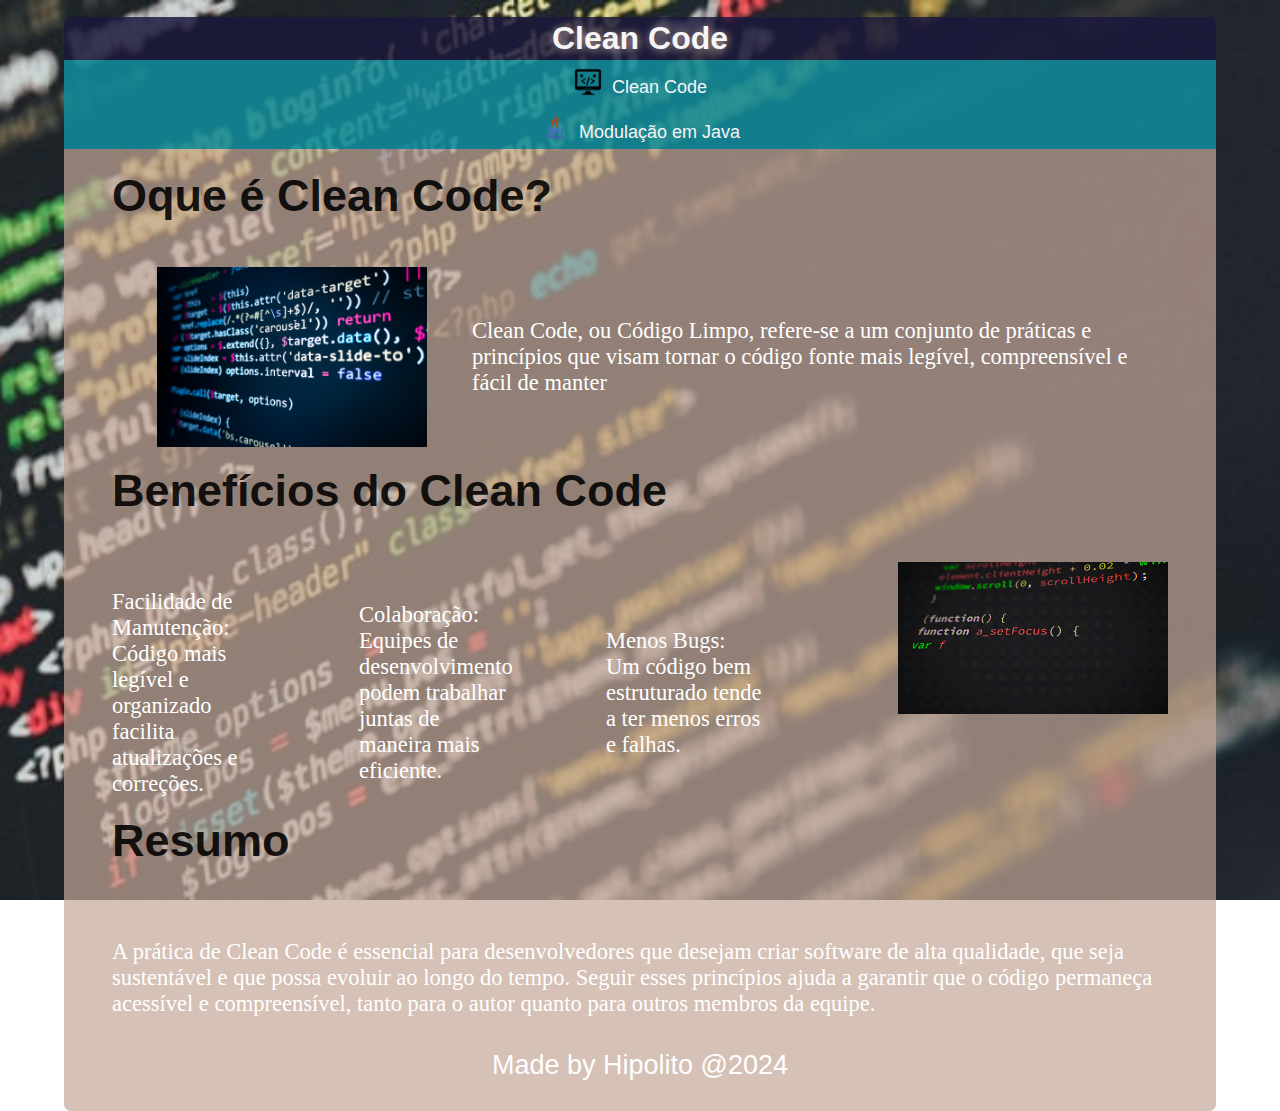
<file: index.html>
<!DOCTYPE html>
<html lang="en">

<head>
    <meta charset="UTF-8">
    <meta name="viewport" content="width=device-width, initial-scale=1.0">
    <title>Clean Code</title>
    <link rel="stylesheet" href="assets/css/Cleancode.css">
    <link rel="shortcut icon" href="assets/ico/cleancodeico.png" type="image/x-icon">
    


<body>
    <header>
        <h1>Clean Code</h1>
    </header>
    



    <menu id="itens">
        <ul>
            <li><a href="index.html"><img src="assets/ico/cleancodeico.png" alt="" srcset="" id="iconav">Clean Code</a></li>
            <li><a href="Model.html"><img src="assets/ico/javaico.png" alt="" id="iconav">Modulação em Java</a></li>
        </ul>


    </menu>

    <main>

        <article>
            <h2>Oque é Clean Code?</h2>
            <div class="container">
                <img src="assets/png/cleancode2.jpg" alt="" srcset="">
                <p>
                    Clean Code, ou Código Limpo, refere-se a um conjunto de práticas e princípios que visam tornar o
                    código fonte mais legível, compreensível e fácil de manter
                </p>
            </div>
            <h2>Benefícios do Clean Code</h2>
            <div class="text">
                <p>Facilidade de Manutenção: Código mais legível e organizado facilita atualizações e correções.</p>
                <p>Colaboração: Equipes de desenvolvimento podem trabalhar juntas de maneira mais eficiente.</p>
                <p>Menos Bugs: Um código bem estruturado tende a ter menos erros e falhas.</p>
                <img src="assets/gif/progmgif.gif" alt="">
            </div>
            
            <h2>Resumo</h2>
            <div class="text">
                <p>A prática de Clean Code é essencial para desenvolvedores que desejam criar software de alta
                    qualidade, que seja sustentável e que possa evoluir ao longo do tempo. Seguir esses princípios ajuda
                    a garantir que o código permaneça acessível e compreensível, tanto para o autor quanto para outros
                    membros da equipe.
                </p>

            </div>

        </article>
    </main>
    <footer>
        <p>Made by Hipolito @2024</p>
    </footer>
</body>
<script src="assets/js/js.js"></script>

</html>
</file>
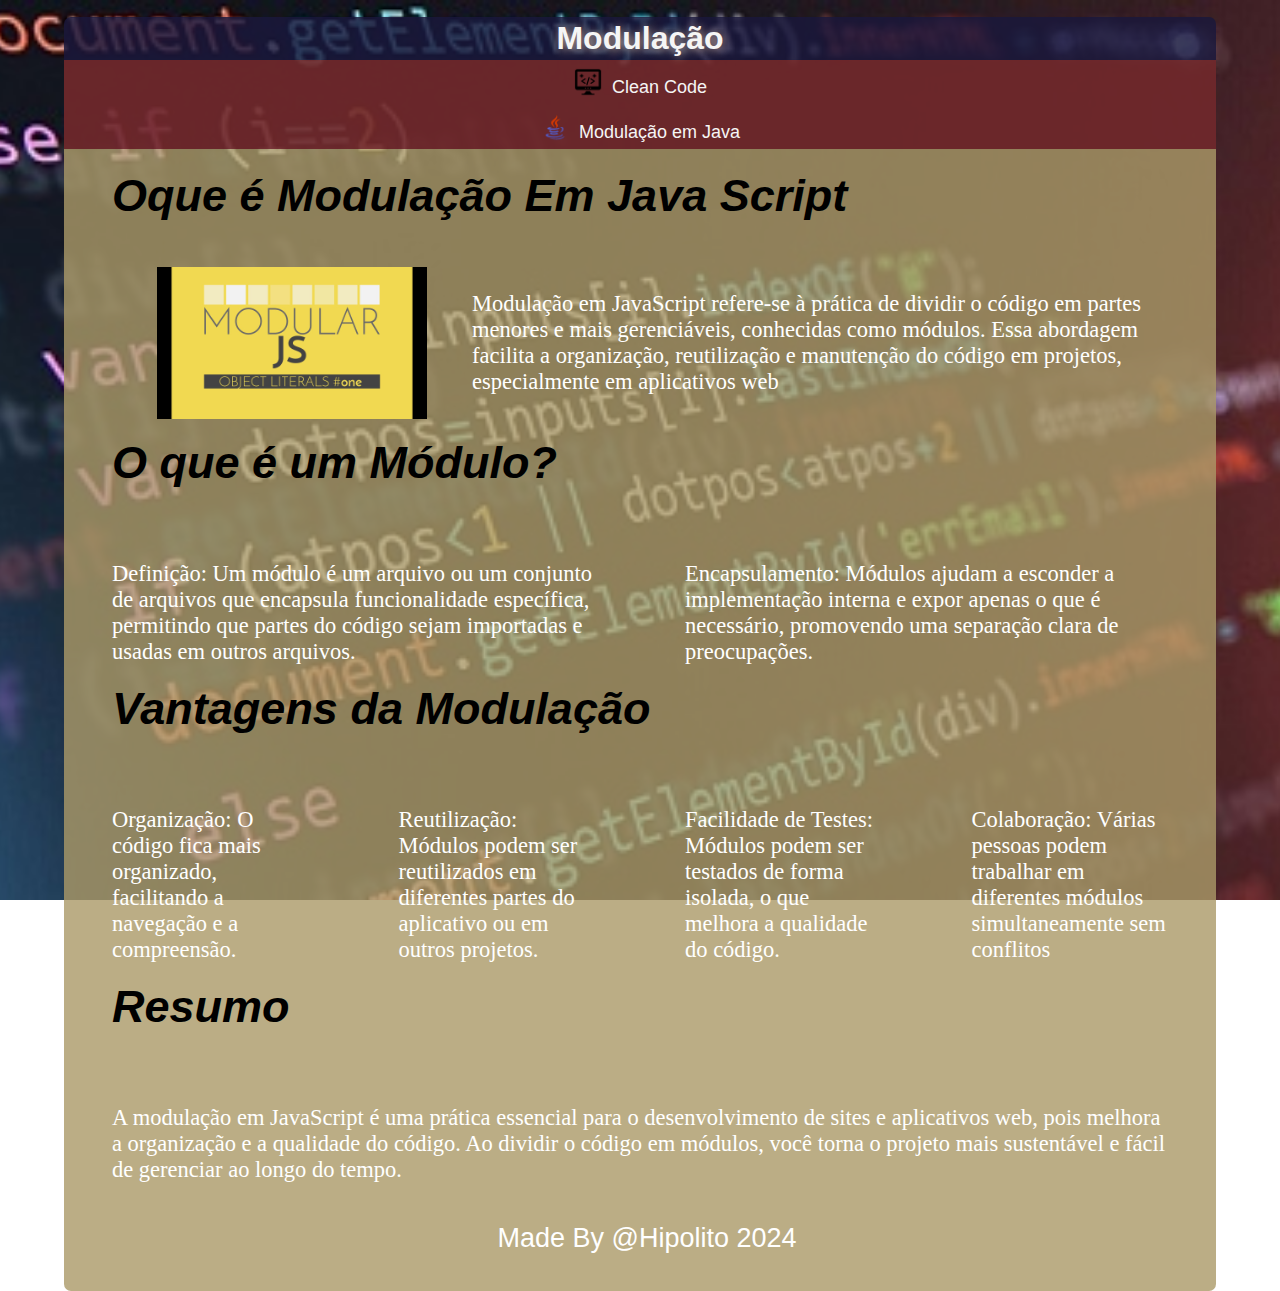
<file: Model.html>
<!DOCTYPE html>
<html lang="en">

<head>
    <meta charset="UTF-8">
    <meta name="viewport" content="width=device-width, initial-scale=1.0">
    <title>Document</title>
    <link rel="stylesheet" href="assets/css/Model.css">
    <link rel="shortcut icon" href="assets/ico/javaico.png" type="image/x-icon">
    <link rel="stylesheet"
        href="https://fonts.googleapis.com/css2?family=Material+Symbols+Outlined:opsz,wght,FILL,GRAD@24,400,0,0" />

</head>

<body>
    <header>
        <h1>Modulação</h1>
    </header>
    


    <menu id="itens">
        <ul>
            <li><a href="index.html"><img src="assets/ico/cleancodeico.png" alt="" srcset="" id="iconav">Clean Code</a></li>
            <li><a href="Model.html"><img src="assets/ico/javaico.png" alt="" id="iconav">Modulação em Java</a></li>
        </ul>
       

    </menu>

    <main>
        <article>
            <article>

                <h2>Oque é Modulação Em Java Script</h2>
                <div class="container">
                    <img src="assets/png/modeljs.jpg" alt="" srcset="">
                    <p>
                        Modulação em JavaScript refere-se à prática de dividir o código em partes menores e mais
                        gerenciáveis, conhecidas como módulos. Essa abordagem facilita a organização, reutilização e
                        manutenção do código em projetos, especialmente em aplicativos web
                    </p>
                </div>

                <h2>O que é um Módulo?</h2>
                <div class="text">
                    <p>Definição: Um módulo é um arquivo ou um conjunto de arquivos que encapsula funcionalidade específica, permitindo que partes do código sejam importadas e usadas em outros arquivos.</p>
                    <p>Encapsulamento: Módulos ajudam a esconder a implementação interna e expor apenas o que é necessário, promovendo uma separação clara de preocupações.</p>
                </div>

                <h2>Vantagens da Modulação</h2>
                <div class="text">
                    <p>Organização: O código fica mais organizado, facilitando a navegação e a compreensão.</p>
                    <p>Reutilização: Módulos podem ser reutilizados em diferentes partes do aplicativo ou em outros projetos.</p>
                    <p>Facilidade de Testes: Módulos podem ser testados de forma isolada, o que melhora a qualidade do código.</p>
                    <p>Colaboração: Várias pessoas podem trabalhar em diferentes módulos simultaneamente sem conflitos</p>
                </div>

                <h2>Resumo</h2>
                <div class="text">
                    <p>A modulação em JavaScript é uma prática essencial para o desenvolvimento de sites e aplicativos web, pois melhora a organização e a qualidade do código. Ao dividir o código em módulos, você torna o projeto mais sustentável e fácil de gerenciar ao longo do tempo.</p>
                </div>
            </article>
    </main>
    <footer>
        <p>Made By @Hipolito 2024</p>
    </footer>
</body>
<script src="assets/js/js.js"></script>

</html>
</file>
<file: assets/css/Cleancode.css>
@charset "UTF-8";

* {
    margin: 0;
    padding: 0;
    box-sizing: border-box;
    font-family: Arial, Helvetica, sans-serif
}

html {
    height: 100vh;
}

#burger {
    background-color: #21203f89;
    display: block;
    color: whitesmoke;
    text-align: center;
    margin: auto;
    padding: 7px;
    width: 90vw;
    cursor: pointer;
}

#burger:hover {
    background-color: #c5a898;
}

body {
    background-repeat: no-repeat;
    background-attachment: fixed;
    background-position: center;
    background-image: url("../png/cleancode.jpg");
    background-size: cover;
    color: white;
    font-family: Arial, Helvetica, sans-serif;
    margin: 0;
    padding: 0;
}

header {
    background-color: #1a183bd7;
    margin-top: 3px;
    border-radius: 7px 7px 0px 0px;
    width: 90vw;
    margin: auto;
}

header>h1 {
    text-align: center;
    color: whitesmoke;
    padding: 3px;
    text-shadow: #c5a898 1px 1px 10px;
    margin-top: 17px;
}

p {
    font-size: 3vh;
    font-style: none;
    font-family: Arial, Helvetica, sans-serif;
}

menu {
    display: block;
    background-color: #21203f89;
    text-align: center;
    list-style-type: none;
    width: 90vw;
    margin: auto;
    color: white;
    font-size: 2vh;
}

menu>ul {
    list-style-type: none;
    background-color: #21203f89;
}


menu>ul>li>a {
    display: block;
    padding: 7px;
    text-decoration: none;
    text-align: center;
    background-color: rgba(0, 255, 255, 0.421);
    border-radius: 0px 0px 0px 0px;
    color: whitesmoke;
    margin: auto;
}

menu>ul>li>a:hover {
    background-color: #484768;
    color: whitesmoke;
    text-decoration: none;
}

main {
    background-color: #c4a797b4;
    width: 90vw;
    margin: auto;
    border-radius: 0px 0px 0px 0px;
    padding: 3px;

}

article>h2 {
    margin-left: 5vh;
    margin-top: 2vh;
    font-size: 5vh;
    font-style: none;
    color: rgba(0, 0, 0, 0.877);

}

article>p {
    text-align: justify;
    margin-bottom: 17px;
    text-indent: 17px;
}

img {
    width: 100%;
}

.container {
    display: flex;
    align-items: center;
    margin-top: 5vh;
}

.container img {
    max-width: 30vh;
    margin-right: 5vh;
    margin-left: 10vh;
    margin-bottom: auto;
}

.container p {
    flex: 1;
    margin-right: 5vh;
    font-family: cursive;
    font-size: 2.5vh;
}

.text {
    display: flex;
    align-items: center;
    margin-top: 5vh;
}

.text img {
    max-width: 30vh;
    margin-right: 5vh;
    margin-left: 10vh;
    margin-bottom: auto;
}

.text p {
    flex: 1;
    margin-left: 5vh;
    margin-right: 5vh;
    margin-top: 3vh;
    font-family: cursive;
    font-size: 2.5vh;
}

footer {
    background-color: #c4a797b4;
    border-radius: 0px 0px 7px 7px;
    width: 90vw;
    margin: auto;

}

footer>p {
    width: 90vw;
    padding: 30px;
    margin: auto;
    text-align: center;
}

#iconav {
    width: 30px;
    height: 30px;
    margin-right: 1vh;
    margin-bottom: -0.5vh;

}
</file>
<file: assets/css/Model.css>
@charset "UTF-8";

* {
    margin: 0;
    padding: 0;
    box-sizing: border-box;
    font-family: Arial, Helvetica, sans-serif
}

html {
    height: 100vh;
}

#burger {
    background-color: #21203f;
    display: block;
    color: whitesmoke;
    text-align: center;
    margin: auto;
    padding: 7px;
    width: 90vw;
    cursor: pointer;
}

#burger:hover {
    background-color: #c5a898;
}

body {
    background-repeat: no-repeat;
    background-attachment: fixed;
    background-position: center;
    background-image: url("../png/modeljs2.png");
    background-size: cover;
    color: white;
    font-family: Arial, Helvetica, sans-serif;
    margin: 0;
    padding: 0;
}

header {
    background-color: #1a183bd7;
    margin-top: 3px;
    border-radius: 7px 7px 0px 0px;
    width: 90vw;
    margin: auto;
}

header>h1 {
    text-align: center;
    color: whitesmoke;
    padding: 3px;
    text-shadow: #c5a898 1px 1px 10px;
    margin-top: 17px;
}

p {
    font-size: 3vh;
    font-style: none;
    font-family: Arial, Helvetica, sans-serif;
}

menu {
    display: block;
    background-color: #21203f89;
    text-align: center;
    list-style-type: none;
    width: 90vw;
    margin: auto;
    color: white;
    text-decoration: none;
    font-size: 2vh;
}

menu>ul {
    list-style-type: none;
    background-color: #802121aa;
    text-decoration: none;
}


menu>ul>li>a {
    display: block;
    padding: 7px;
    text-decoration: none;
    text-align: center;
    background-color: rgba(115, 47, 47, 0.537);
    border-radius: 0px 0px 0px 0px;
    color: whitesmoke;
    margin: auto;
}

menu>ul>li>a:hover {
    background-color: #3f0000;
    color: whitesmoke;
    text-decoration: none;
}


main {
    background-color: #ab9968ce;
    width: 90vw;
    margin: auto;
    border-radius: 0px 0px 0px 0px;
    padding: 3px;
}

article>h2 {
    margin-left: 5vh;
    margin-top: 2vh;
    font-size: 5vh;
    font-style: oblique;
    color: black;
}

article>p {
    text-align: justify;
    margin-bottom: 17px;
    text-indent: 17px;
}

img {
    width: 100%;
}

.container {
    display: flex;
    align-items: center;
    margin-top: 5vh;
}

.container img {
    max-width: 30vh;
    margin-right: 5vh;
    margin-left: 10vh;
    margin-bottom: auto;
}

.container p {
    flex: 1;
    margin-right: 5vh;
    font-family: cursive;
    font-size: 2.5vh;
}

.text {
    display: flex;
    align-items: center;
    margin-top: 5vh;
}

.text p {
    flex: 1;
    margin-left: 5vh;
    margin-right: 5vh;
    margin-top: 3vh;
    font-family: cursive;
    font-size: 2.5vh;
}

.text img {
    max-width: 30vh;
    margin-right: 5vh;
    margin-left: 10vh;
    margin-bottom: auto;
}

footer {
    background-color: #ab9968ce;
    border-radius: 0px 0px 7px 7px;
    width: 90vw;
    padding: 7px;
    margin: auto;
    text-align: center;
}

footer>p {
    width: 90vw;
    padding: 30px;
    margin: auto;
    text-align: center;
}

#iconav {
    width: 30px;
    height: 30px;
    margin-right: 1vh;
    margin-bottom: -0.5vh;

}
</file>
